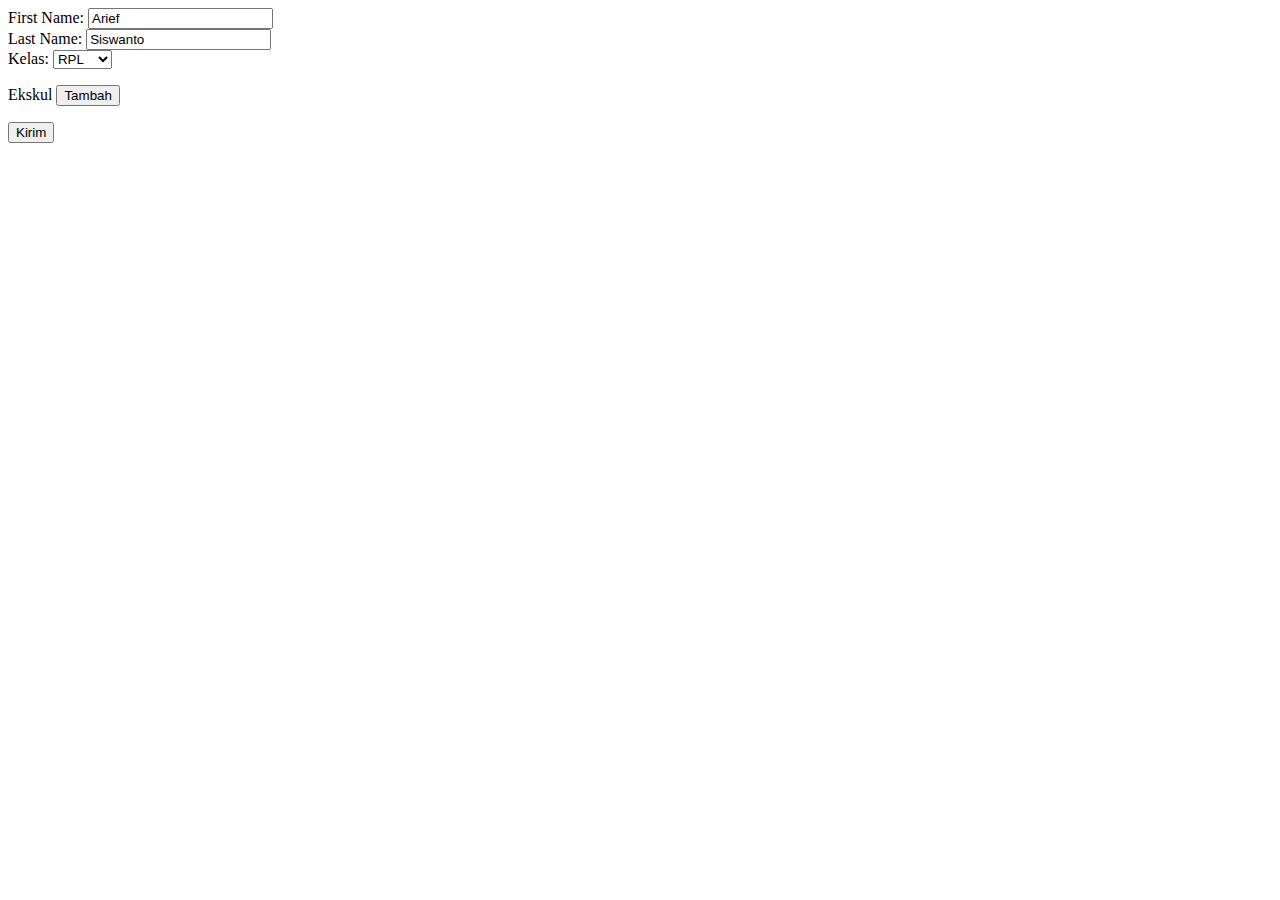
<file: javascript/index.html>
<html>
  <head>
    <title>Belajar Javascript</title>
    <script type="text/javascript" src="jquery-3.6.1.js"></script>
    <script type="text/javascript">
      $(function(){
        $("#submit").on('click', function(){
        });
        $(document).on("click", "#sumit", function(){
        });
        $("#submit").click(function(){
          var html = "";
          var fn = $("#fn");
          var ln = $("#ln");
          var kelas = $("#kelas option:selected");
          html += "Nama: "+ fn.val() + " " + ln.val() + "<br />";
          html += "Kelas: "+ kelas.text() + "<br />";
          $("#target input").each(function(){
              html += "Eskul: "+ $(this).val() + "<br />";
		   });
          $("#target_result").html(html);
        });
        var count = 1;
        $("#tambah").click(function(){
            $("#target").append('Nama Ekskul: <input type="text" id="ekskul_'+count+'"><br />');
            count++;
        });
      });
    </script>
  </head>
  <body>
    First Name: <input type="text" id="fn" value="Arief" /><br />
    Last Name: <input type="text" id="ln" value="Siswanto" /><br />
    Kelas:
    <select id="kelas">
      <option value="1">RPL</option>
      <option value="2">MM</option>
      <option value="3">OTKP</option></select>
    <br />
    <p>Ekskul <input type="button" value="Tambah" id="tambah"></p>
    <div id="target"></div>
	<input type="submit" id="submit" value="Kirim" />
    <div id="target_result"></div>
  </body>
</html>
</file>
